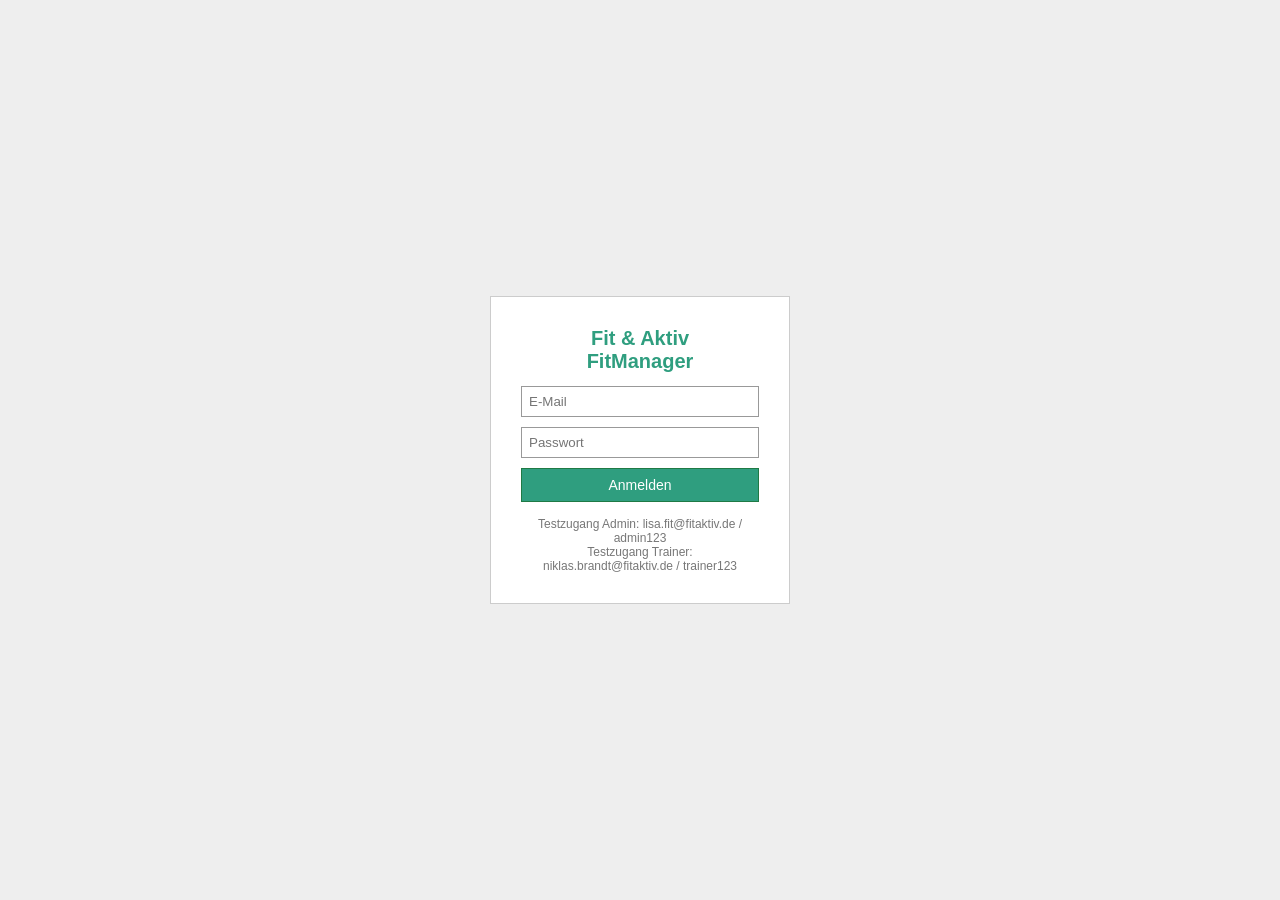
<file: target/classes/static/index.html>
<!DOCTYPE html>
<html lang="de">
<head>
    <meta charset="UTF-8">
    <title>FitManager - Login</title>
    <link rel="stylesheet" href="css/style.css">
</head>
<body>

<div class="login-wrapper">
    <div class="login-box">
        <h1>Fit & Aktiv<br>FitManager</h1>

        <div id="login-fehler" style="display:none;"></div>

        <input type="email" id="email" placeholder="E-Mail">
        <input type="password" id="passwort" placeholder="Passwort">
        <button onclick="login()">Anmelden</button>

        <div class="login-hinweis">
            Testzugang Admin: lisa.fit@fitaktiv.de / admin123<br>
            Testzugang Trainer: niklas.brandt@fitaktiv.de / trainer123
        </div>
    </div>
</div>

<script src="js/login.js"></script>
</body>
</html>
</file>
<file: target/classes/static/css/style.css>
/* grundstyling fitmanager */

:root {
    --farbe-primaer: #2f9e7f;
    --farbe-primaer-dunkel: #1f7a45;
    --farbe-header: #428e79;
    --farbe-warnung: #d9a916;
    --farbe-gefahr: #d64541;
    --farbe-gefahr-dunkel: #a5312d;
    --farbe-info: #1f6fb2;
    --farbe-info-dunkel: #17568a;
}

* {
    box-sizing: border-box;
}

body {
    font-family: Arial, Helvetica, sans-serif;
    background-color: #eeeeee;
    margin: 0;
    color: #222;
}

/* --------- Login Seite --------- */

.login-wrapper {
    height: 100vh;
    display: flex;
    align-items: center;
    justify-content: center;
}

.login-box {
    background: white;
    padding: 30px;
    border: 1px solid #ccc;
    width: 300px;
}

.login-box h1 {
    text-align: center;
    color: var(--farbe-primaer);
    margin-top: 0;
    font-size: 20px;
}

.login-box input {
    width: 100%;
    padding: 7px;
    margin-bottom: 10px;
    border: 1px solid #999;
}

.login-box button {
    width: 100%;
    padding: 8px;
    background-color: var(--farbe-primaer);
    color: white;
    border: 1px solid var(--farbe-primaer-dunkel);
    cursor: pointer;
    font-size: 14px;
}

#login-fehler {
    color: red;
    font-size: 13px;
    margin-bottom: 10px;
}

.login-hinweis {
    font-size: 12px;
    color: #777;
    margin-top: 15px;
    text-align: center;
}

/* --------- Kopfleiste --------- */

header {
    background-color: var(--farbe-header);
    color: #f2f2f2;
    padding: 10px 20px;
    display: flex;
    justify-content: space-between;
    align-items: center;
}

header h1 {
    font-size: 15px;
    margin: 0;
    font-weight: normal;
    color: #f2f2f2;
}

header .user-info {
    font-size: 13px;
}

header button {
    background: none;
    border: 1px solid white;
    color: white;
    padding: 4px 10px;
    cursor: pointer;
    margin-left: 12px;
}

/* --------- Tabs / Reiter --------- */

.tabs {
    display: flex;
    background: #f5f5f5;
    border-bottom: 1px solid #ccc;
}

.tab-button {
    padding: 10px 18px;
    background: none;
    border: none;
    cursor: pointer;
    font-size: 14px;
    border-bottom: 3px solid transparent;
}

.tab-button.aktiv {
    border-bottom: 3px solid var(--farbe-primaer);
    font-weight: bold;
}

.tab-inhalt {
    display: none;
    padding: 18px 20px;
}

.tab-inhalt.sichtbar {
    display: block;
}

/* --------- Kacheln (Uebersicht) --------- */

.kachel-reihe {
    display: flex;
    gap: 12px;
    flex-wrap: wrap;
    margin-bottom: 20px;
}

.kachel {
    background: white;
    border: 1px solid #ddd;
    padding: 15px 20px;
    min-width: 140px;
}

.kachel .zahl {
    font-size: 24px;
    font-weight: bold;
    color: var(--farbe-primaer);
}

.kachel .label {
    font-size: 12px;
    color: #666;
}

/* --------- Wochenansicht --------- */

.wochenansicht {
    display: grid;
    grid-template-columns: repeat(7, 1fr);
    gap: 6px;
    margin-bottom: 10px;
}

.tag-spalte {
    background: #fafafa;
    border: 1px solid #ddd;
    min-height: 90px;
    padding: 4px;
}

.tag-spalte .tag-titel {
    font-size: 13px;
    font-weight: bold;
    text-align: center;
    padding: 4px 0;
    border-bottom: 1px solid #ddd;
    margin-bottom: 4px;
}

.kurs-kachel {
    background: white;
    border: 1px solid #ccc;
    border-left: 4px solid #999;
    padding: 4px 6px;
    margin-bottom: 4px;
    font-size: 11px;
}

.kurs-kachel .kk-name {
    font-weight: bold;
}

.kk-gruen {
    border-left-color: var(--farbe-primaer);
}

.kk-gelb {
    border-left-color: var(--farbe-warnung);
}

.kk-rot {
    border-left-color: var(--farbe-gefahr);
}

.legende {
    font-size: 12px;
    color: #555;
    margin-bottom: 20px;
}

.legende-punkt {
    display: inline-block;
    width: 10px;
    height: 10px;
    border: 1px solid #999;
    margin-right: 3px;
    margin-left: 10px;
}

.legende-punkt.kk-gruen {
    background: var(--farbe-primaer);
    border-color: var(--farbe-primaer);
}

.legende-punkt.kk-gelb {
    background: var(--farbe-warnung);
    border-color: var(--farbe-warnung);
}

.legende-punkt.kk-rot {
    background: var(--farbe-gefahr);
    border-color: var(--farbe-gefahr);
}

/* --------- Tabellen --------- */

table {
    width: 100%;
    border-collapse: collapse;
    background: white;
    margin-bottom: 20px;
}

th, td {
    text-align: left;
    padding: 8px;
    border: 1px solid #e2e2e2;
    font-size: 13px;
}

th {
    background-color: #f0f0f0;
}

.status-geplant {
    color: var(--farbe-primaer);
    font-weight: bold;
}

.status-abgesagt {
    color: var(--farbe-gefahr);
    font-weight: bold;
}

/* --------- Buttons --------- */

.btn {
    padding: 6px 12px;
    border: 1px solid #999;
    cursor: pointer;
    font-size: 13px;
    margin-right: 5px;
}

.btn-gruen {
    background-color: var(--farbe-primaer);
    color: white;
    border-color: var(--farbe-primaer-dunkel);
}

.btn-rot {
    background-color: var(--farbe-gefahr);
    color: white;
    border-color: var(--farbe-gefahr-dunkel);
}

.btn-blau {
    background-color: var(--farbe-info);
    color: white;
    border-color: var(--farbe-info-dunkel);
}

.btn-grau {
    background-color: #e0e0e0;
    color: #222;
}

.abschnitt-kopf {
    display: flex;
    justify-content: space-between;
    align-items: center;
    margin-bottom: 10px;
}

/* --------- Formular (Kurs / Mitarbeiter anlegen) --------- */

.formular-box {
    background: white;
    padding: 15px;
    border: 1px solid #ddd;
    margin-bottom: 15px;
}

.formular-box input, .formular-box select {
    padding: 6px;
    margin: 4px 6px 4px 0;
    border: 1px solid #999;
}

.versteckt {
    display: none;
}

.hinweis-text {
    color: #2e7d32;
    font-size: 13px;
    margin: 0 0 10px 0;
}
</file>
